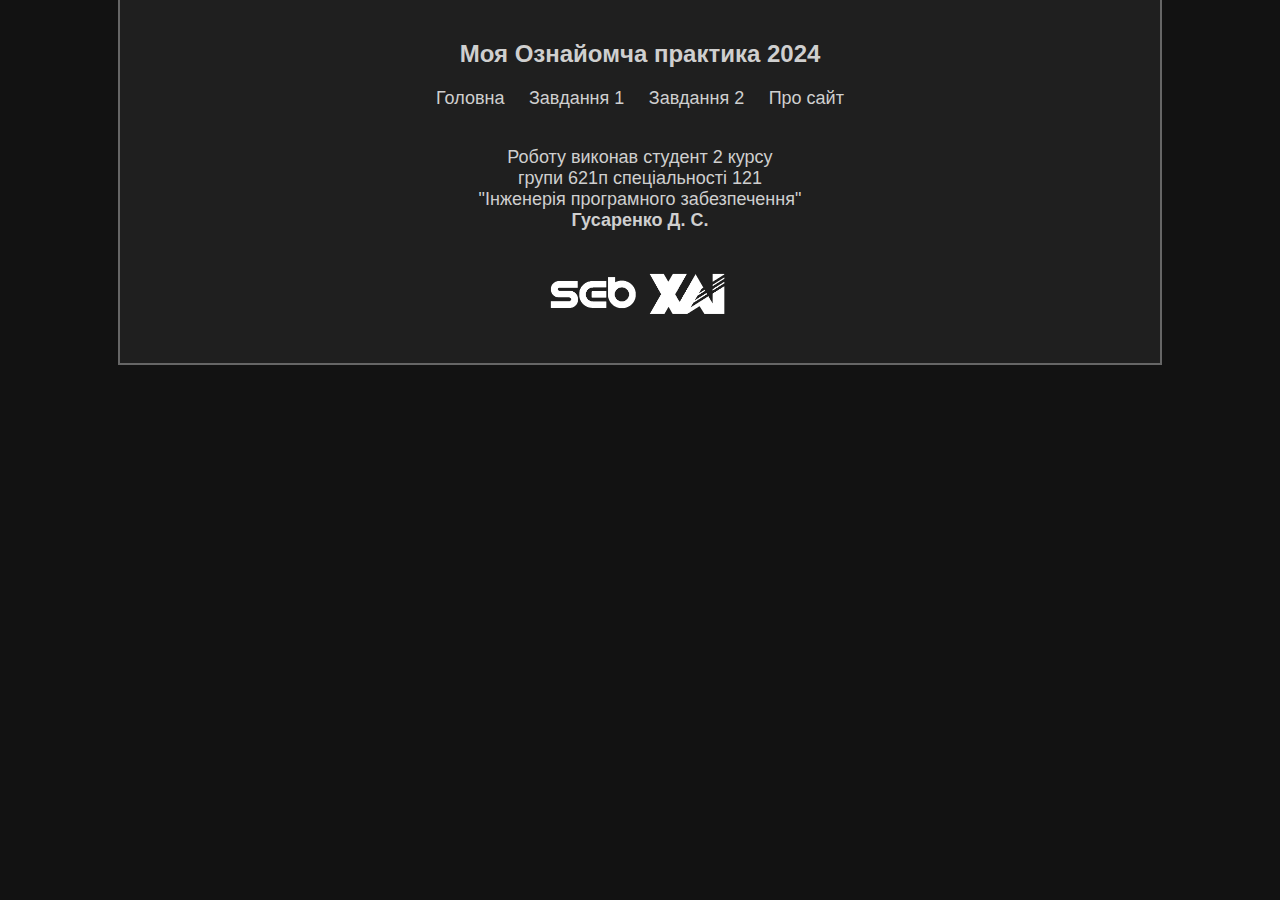
<file: index.html>
<!DOCTYPE html>
<html lang="en">

<head>
    <meta charset="UTF-8">
    <meta name="viewport" content="width=device-width, initial-scale=1.0">
    <title>Моя Ознайомча практика 2024</title>
    <link rel="stylesheet" href="./css/styles.css">
</head>

<body>
    <main>
        <div class="header">
            <h2>Моя Ознайомча практика 2024</h2>
        </div>
        <div class="navbar">
            <a href="./index.html">Головна</a>
            <div class="dropdown">
                <a style="cursor: default;">Завдання 1</a>
                <div class="dropdown-content">
                    <a href="./task1_1.html">Завдання 1.1</a>
                    <a href="./task1_2.html">Завдання 1.2</a>
                    <a href="./task1_3.html">Завдання 1.3</a>
                </div>
            </div>
            <div class="dropdown">
                <a style="cursor: default;">Завдання 2</a>
                <div class="dropdown-content">
                    <a href="./task2_1.html">Теорія</a>
                    <a href="./task2_2.html">Програмна реалізація</a>
                    <a href="./task2_3.html">Тестування</a>
                </div>
            </div>
            <a href="./about.html">Про сайт</a>
        </div>
        <div class="desc">
            <div class="info">
                <p>Роботу виконав студент 2 курсу <br>групи 621п спеціальності 121 <br>"Інженерія програмного
                    забезпечення"
                    <br><b>Гусаренко Д. С.</b>
                </p>
            </div>
        </div>
        <div class="logos">
            <a><img src="./media/6fac.png"></a>
            <a><img src="./media/khai.png"></a>
        </div>

    </main>
</body>

</html>
</file>
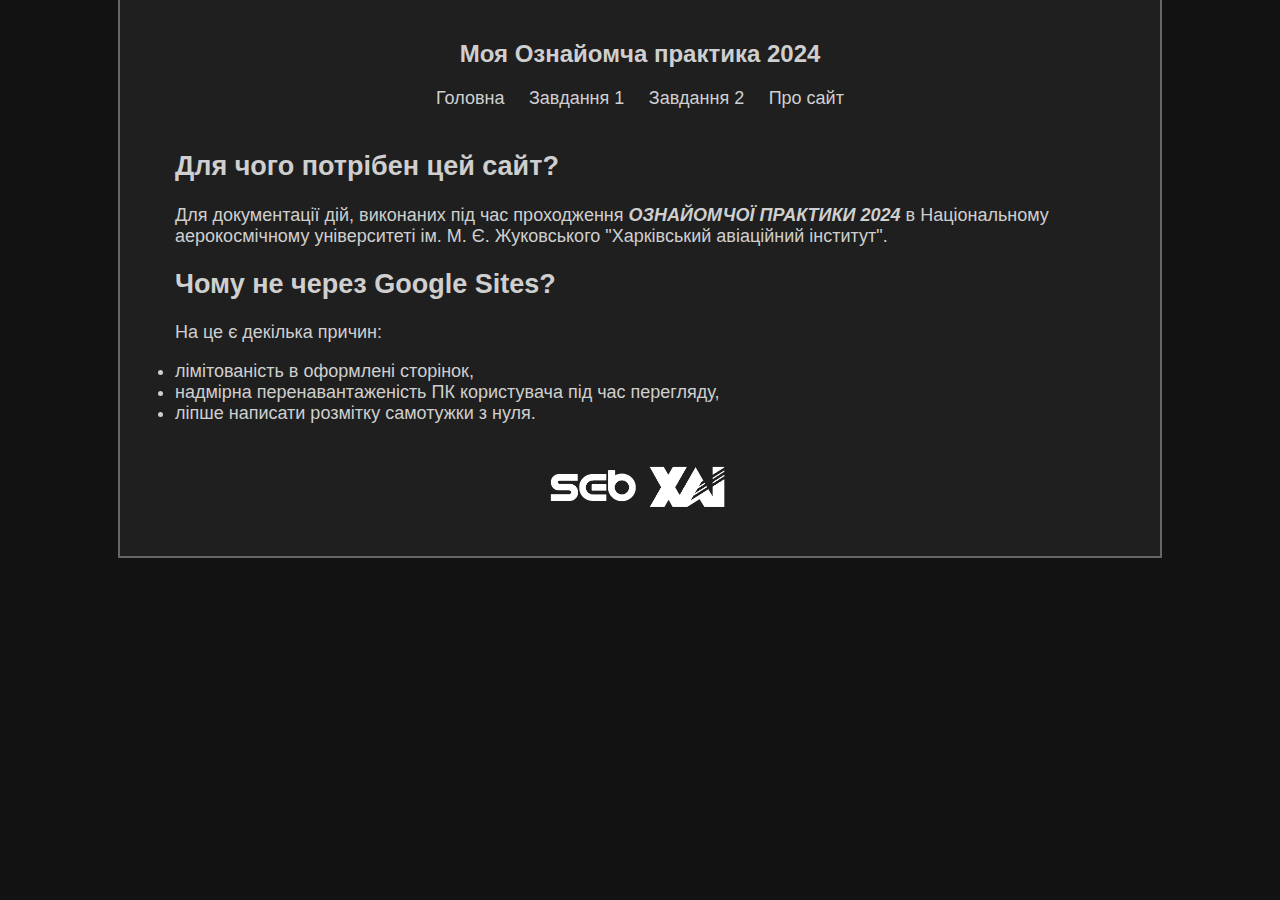
<file: about.html>
<!DOCTYPE html>
<html lang="en">

<head>
    <meta charset="UTF-8">
    <meta name="viewport" content="width=device-width, initial-scale=1.0">
    <title>Моя Ознайомча практика 2024</title>
    <link rel="stylesheet" href="./css/styles.css">
</head>

<body>
    <main>
        <div class="header">
            <h2>Моя Ознайомча практика 2024</h2>
        </div>
        <div class="navbar">
            <a href="./index.html">Головна</a>
            <div class="dropdown">
                <a style="cursor: default;">Завдання 1</a>
                <div class="dropdown-content">
                    <a href="./task1_1.html">Завдання 1.1</a>
                    <a href="./task1_2.html">Завдання 1.2</a>
                    <a href="./task1_3.html">Завдання 1.3</a>
                </div>
            </div>
            <div class="dropdown">
                <a style="cursor: default;">Завдання 2</a>
                <div class="dropdown-content">
                    <a href="./task2_1.html">Теорія</a>
                    <a href="./task2_2.html">Програмна реалізація</a>
                    <a href="./task2_3.html">Тестування</a>
                </div>
            </div>
            <a href="./about.html">Про сайт</a>
        </div>
        <div class="desc">
            <h2>Для чого потрібен цей сайт?</h2>
            <p>Для документації дій, виконаних під час проходження <b><em>ОЗНАЙОМЧОЇ ПРАКТИКИ 2024</em></b> в
                Національному аерокосмічному університеті ім. М. Є. Жуковського "Харківський авіаційний інститут".</p>
            <h2>Чому не через Google Sites?</h2>
            <p>На це є декілька причин:
                <li>лімітованість в оформлені сторінок,</li>
                <li>надмірна перенавантаженість ПК користувача під час перегляду,</li>
                <li>ліпше написати розмітку самотужки з нуля.</li>
            </p>
        </div>
        <div class="logos">
            <a><img src="./media/6fac.png"></a>
            <a><img src="./media/khai.png"></a>
        </div>

    </main>
</body>

</html>
</file>
<file: css/styles.css>
/* HEADER, FOOTER, BODY, MAIN */
@import url('https://fonts.googleapis.com/css2?family=Roboto+Condensed:ital,wght@0,100..900;1,100..900&display=swap');
@import url('https://cdnjs.cloudflare.com/ajax/libs/font-awesome/6.5.2/css/all.min.css');

body {
    font-family: "Ubuntu", sans-serif;
    background-color: #121212;
    margin-top: 0;
    padding-top: 0;

    display: flex;
    justify-content: center;
    align-content: center;
}

main {
    display: flex;
    position: relative;
    flex-direction: column;
    max-width: 1000px;
    min-width: 1000px;
    border-left: 2px solid rgb(102, 102, 102);
    border-right: 2px solid rgb(102, 102, 102);
    border-bottom: 2px solid rgb(102, 102, 102);
    background-color: rgb(31, 31, 31);
    padding: 20px;
}

hr {
    border-color: rgb(49, 49, 49);
    max-width: 500px;
}

.navbar {
    align-self: center;
    margin-bottom: 20px;
}

.navbar a {
    font-size: 18px;
    margin: 0 10px;
    text-decoration: none;
    color: rgb(207, 207, 207);
}

.navbar a:hover {
    color: rgb(161, 161, 161);
}

.header {
    color: rgb(207, 207, 207);
    align-self: center;
    text-align: center;
}

.logos {
    align-self: center;
    justify-content: center;
}

.logos img {
    width: 90px;
    height: auto;
}

table, th, td{
    border: 1px solid rgb(102, 102, 102);
    text-align: center;
    padding: 10px;
}

table {
    border-collapse: collapse;
}

.table {
    display: flex;
    justify-content: center;
}

::-webkit-scrollbar {
    width: 10px;
}

/* Track */
::-webkit-scrollbar-track {
    background: #121212;
}

/* Handle */
::-webkit-scrollbar-thumb {
    background: rgb(49, 49, 49);
}

/* Handle on hover */
::-webkit-scrollbar-thumb:hover {
    background: #555;
}

.dropdown {
    position: relative;
    display: inline-block;
}

.dropdown-content {
    display: none;
    position: absolute;
    background-color: rgb(31, 31, 31);
    min-width: 160px;
    box-shadow: 0px 8px 16px 0px rgba(0,0,0,0.2);
    z-index: 1;
}

.dropdown-content a {
    color: rgb(207, 207, 207);
    padding: 12px 16px;
    text-decoration: none;
    display: block;
    font-size: 16px;
}

.dropdown-content a:hover {
    background-color: rgb(49, 49, 49);
}

.dropdown:hover .dropdown-content {
    display: block;
}

@media only screen and (max-width: 768px) {
    main {
        min-width: 90%;
        max-width: 90%;
        padding: none;
    }

    .navbar a {
        font-size: 16px;
        margin: 0 5px;
    }

    .desc {
        font-size: 16px !important;
        margin-left: 0 !important;
        margin-right: 0 !important;
    }

    .desc_media img {
        width: 100%;
        height: auto;
    }

    .info {
        font-size: 16px;
    }

    .code {
        font-size: 14px;
        padding: 5px;
    }

    .codeArea {
        padding: 5px;
    }

    .navbar {
        flex-direction: column;
        align-items: center;
    }

    .navbar a {
        margin: 5px 0;
    }

    .modal-content {
        width: 90%;
        max-width: none;
    }

    .close {
        font-size: 30px;
        right: 20px;
    }

    .desc_media img {
        width: 100%;
        height: auto;
    }
}



/* DESCRIPTIONS etc. */

.modal {
    display: none;
    position: fixed;
    z-index: 1;
    padding-top: 60px;
    left: 0;
    top: 0;
    width: 100%;
    height: 100%;
    overflow: auto;
    background-color: rgba(0, 0, 0, 0.562);
}

.modal-content {
    margin: auto;
    display: block;
    max-width: 1200px;
}

.close {
    position: absolute;
    top: 15px;
    right: 35px;
    color: #f1f1f1;
    font-size: 40px;
    transition: 0.3s;
}

.close:hover,
.close:focus {
    color: #bbb;
    text-decoration: none;
    cursor: pointer;
}

.desc {
    color: rgb(207, 207, 207);
    margin: 0 35px;
    font-size: 18px;
}

.desc_media {
    display: flex;
    flex-direction: column;
    align-items: center;
}

.desc_media img {
    box-shadow: 0px 8px 5px #00000017;
    max-width: 750px;
    height: auto;
    margin-bottom: 10px;
}

.desc_media a {
    margin-bottom: 20px;
    text-decoration: none;
    color: rgb(207, 207, 207);
}

.info {
    color: rgb(207, 207, 207);
    font-size: 18px;
    text-align: center;
}

.code {
    color: rgb(157, 157, 157);
    background-color: #121212;
    /* padding: 10px; */
    border: 2px solid rgb(102, 102, 102);
}

img {
    cursor: crosshair;
}

.codeArea {
    padding: 10px;
}

.codeDef {
    position: relative;
    display: flex;
    flex-direction: row-reverse;
    background-color: rgb(102, 102, 102);
}

.codeDef a {
    color: #121212;
    padding: 0 5px;
}
</file>
